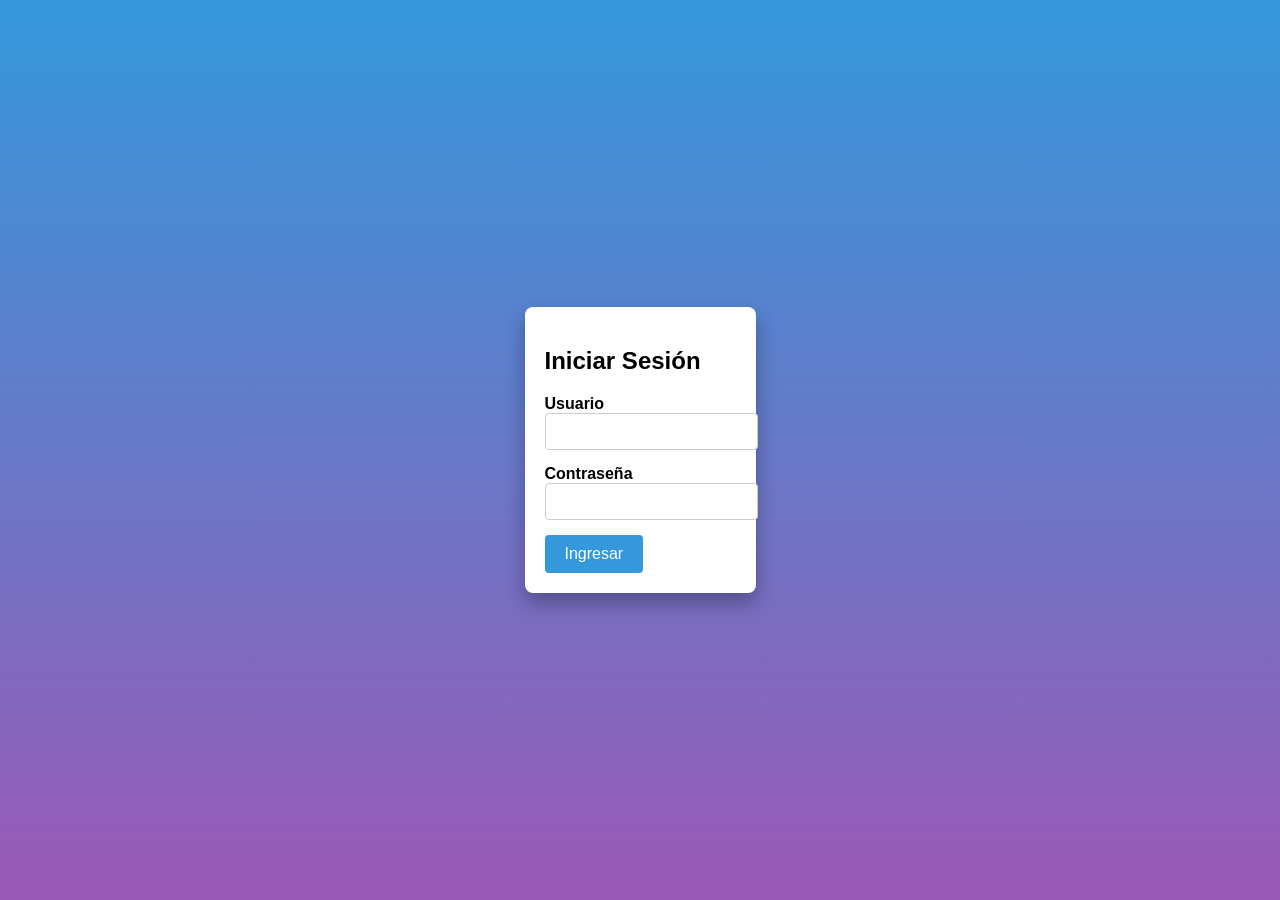
<file: loguearse.html>
<!-- <!DOCTYPE html>
<html lang="es">
<head>
    <meta charset="UTF-8">
    <meta name="viewport" content="width=device-width, initial-scale=1.0">
    <title>Iniciar Sesión</title>
    <script src="archivo.js"></script>
    <link rel="stylesheet" href="cascada.css">
</head>
<body>
    <div class="login-container">
        <h2>Iniciar Sesión</h2>
        <form action="#" method="POST">
            <div class="form-group">
                <label for="username">Usuario:</label>
                <input type="text" id="user" name="username" required>
            </div>
            <div class="form-group">
                <label for="password">Contraseña:</label>
                <input type="password" id="pass" name="password" required>
            </div>
            <button type="button" onclick="login()">Iniciar Sesión</button>
        </form>
    </div>
</body>
</html> -->

<!DOCTYPE html>
<html lang="es">
<head>
    <meta charset="UTF-8">
    <meta name="viewport" content="width=device-width, initial-scale=1.0">
    <title>Inicio de Sesión con Animaciones Complejas</title>
    <link rel="stylesheet" href="cascada.css">
    <script src="archivo.js"></script>
</head>
<body>
    <div class="login-container">
        <h2>Iniciar Sesión</h2>
        <form>
            <div class="form-group">
                <label for="username">Usuario</label>
                <input type="text" id="user" name="username" required>
            </div>
            <div class="form-group">
                <label for="password">Contraseña</label>
                <input type="password" id="pass" name="password" required>
            </div>
            <button type="button" onclick="login()">Ingresar</button>
        </form>
    </div>
</body>
</html>
</file>
<file: cascada.css>
/* body {
    font-family: Arial, sans-serif;
    display: flex;
    justify-content: center;
    align-items: center;
    height: 100vh;
    margin: 0;
    background-color: #007bff;
}

.login-container {
    max-width: 400px;
    padding: 20px;
    background-color: #f9f9f9;
    border-radius: 8px;
    box-shadow: 0 2px 4px rgba(0, 0, 0, 0.1);
}

.form-group {
    margin-bottom: 10px;
}

label {
    display: block;
    font-weight: bold;
}

input {
    width: 100%;
    padding: 8px;
    border: 1px solid #ccc;
    border-radius: 4px;
}

button {
    padding: 10px 20px;
    background-color: #007bff;
    color: #fff;
    border: none;
    border-radius: 4px;
    cursor: pointer;
    font-size: 16px;
}

button:hover {
    background-color: #0056b3;
} */



body {
    font-family: Arial, sans-serif;
    display: flex;
    justify-content: center;
    align-items: center;
    height: 100vh;
    margin: 0;
    background: linear-gradient(to bottom, #3498db, #9b59b6);
}

.login-container {
    background: #fff;
    padding: 20px;
    border-radius: 8px;
    box-shadow: 0 10px 20px rgba(0, 0, 0, 0.3);
    animation: fadeIn 0.8s ease-in-out;
}

@keyframes fadeIn {
    from {
        opacity: 0;
        transform: translate3d(0, -10%, 0);
    }
    to {
        opacity: 1;
        transform: none;
    }
}

.form-group {
    margin-bottom: 15px;
}

label {
    display: block;
    font-weight: bold;
    animation: slideInLeft 1s ease;
}

input {
    width: 100%;
    padding: 10px;
    border: 1px solid #ccc;
    border-radius: 4px;
    animation: slideInRight 1s ease;
}

button {
    padding: 10px 20px;
    background-color: #3498db;
    color: #fff;
    border: none;
    border-radius: 4px;
    cursor: pointer;
    font-size: 16px;
    animation: slideInBottom 1s ease;
}

button:hover {
    background-color: #2980b9;
}

@keyframes slideInLeft {
    from {
        transform: translateX(-100%);
    }
    to {
        transform: translateX(0);
    }
}

@keyframes slideInRight {
    from {
        transform: translateX(100%);
    }
    to {
        transform: translateX(0);
    }
}

@keyframes slideInBottom {
    from {
        transform: translateY(100%);
    }
    to {
        transform: translateY(0);
    }
}
</file>
